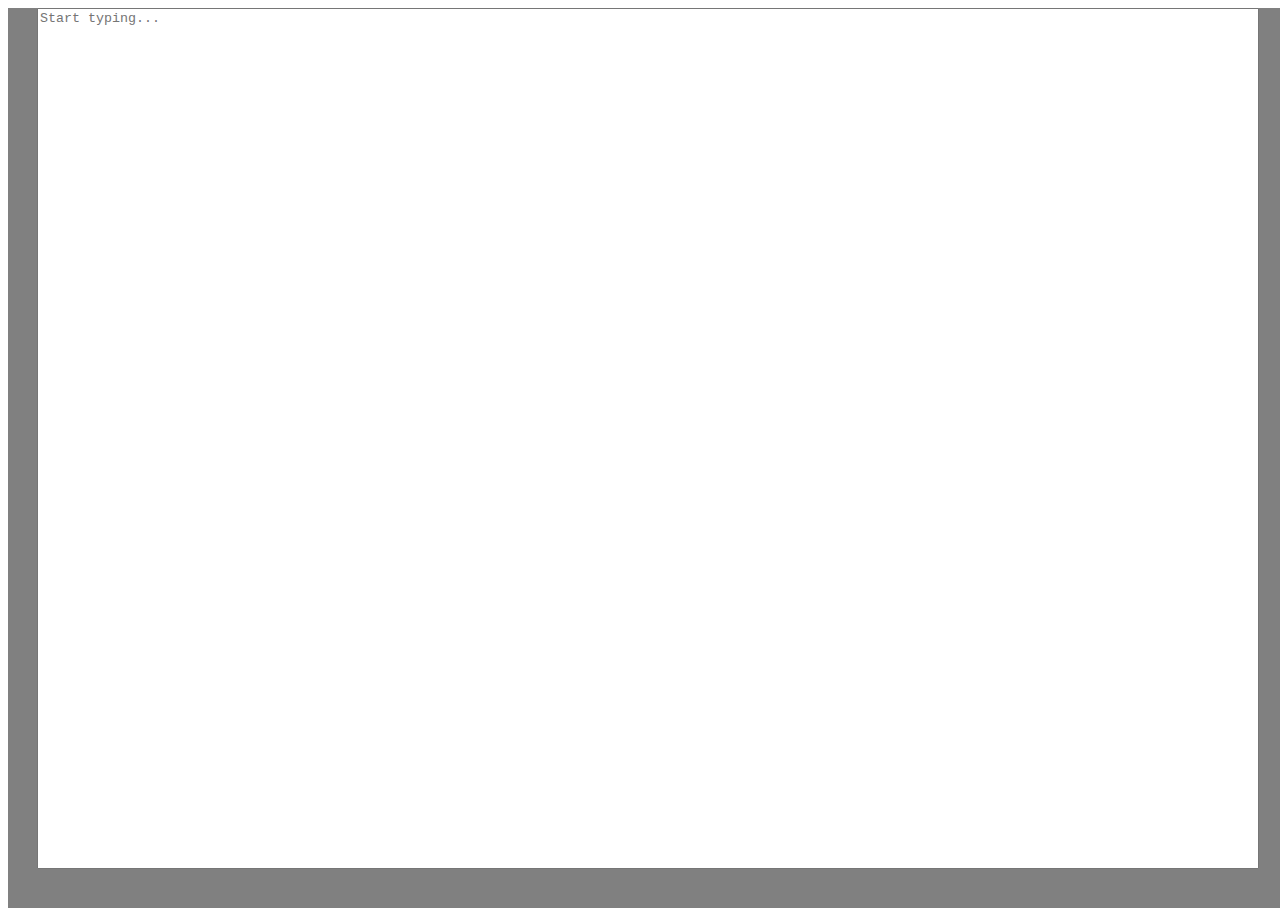
<file: src/index.html>
<!DOCTYPE html>
<html lang="en">

<head>
  <meta charset="UTF-8">
  <meta name="viewport" content="width=device-width, initial-scale=1.0">
  <title>Text Editor</title>
  <link rel="stylesheet" href="styles.css">
</head>

<body>
  <div class="webview">
    <div class="topbar"></div>
    <iframe id="webview-iframe"></iframe>
  </div>
  <div class="editor" id="editor">
    <textarea class="text" placeholder="Start typing..."></textarea>
  </div>
  <div id="overlay">
    <div id="popup">
      <input type="text" id="popup-input" />
    </div>
  </div>
  <div class="ghostpane"></div>
  <script src="allthestuff.js" type="module"></script>
</body>

</html>
</file>
<file: src/styles.css>
body {
  display: flex;
  overflow: hidden;
}

.editor {
  width: 100vw;
  height: 100vh;
  background: gray;
  display: flex;
  flex-grow: 1;
  justify-content: center;
  position: absolute;
}

.text {
  width: 95vw;
  height: 95vh;

  resize: none;
}

.webview {
  position: absolute;
  width: 30%;
  height: 35%;
  margin: 0;
  z-index: 99;
  border: 2px solid gray;
  display: flex;
  padding: 0;
  resize: both;
  overflow: hidden;
  display: none
}


.topbar {
  width: 100%;
  height: 20px;
  background-color: darkgray;
  cursor: move;
  display: block;
  position: absolute;
  top: 0;
  left: 0;
  z-index: 100;
}

.webview iframe {
  width: 100%;
  height: 100%;
  border: none;
  /* background: lightcoral; */
  flex-grow: 1;
  margin: 0;
  padding: 0;
}

.ghostpane {
  background: rgba(0, 0, 255, .4);
  border: 5px solid blue;
  border-radius: 10px;
  opacity: 0.2;
  display: none;

  width: 25%;
  height: 30%;

  position: absolute;
  margin: 0;
  padding: 0;
  z-index: 98;

  -webkit-transition: all 0.25s ease-in-out;
  -moz-transition: all 0.25s ease-in-out;
  -ms-transition: all 0.25s ease-in-out;
  -o-transition: all 0.25s ease-in-out;
  transition: all 0.25s ease-in-out;
}

#overlay {
  position: fixed;
  top: 0;
  left: 0;
  width: 100%;
  height: 100%;
  background: rgba(20, 20, 20, 0.3);
  display: none;
  justify-content: center;
  z-index: 1002;
  align-items: center;
}

#popup {
  background: gray;
  padding: 6px;
  border-radius: 10px;
  box-shadow: 0 0 10px rgba(0, 0, 0, 0.1);
}

#popup input {
  width: 300px;
  padding: 10px;
  font-size: 11px;
}
</file>
